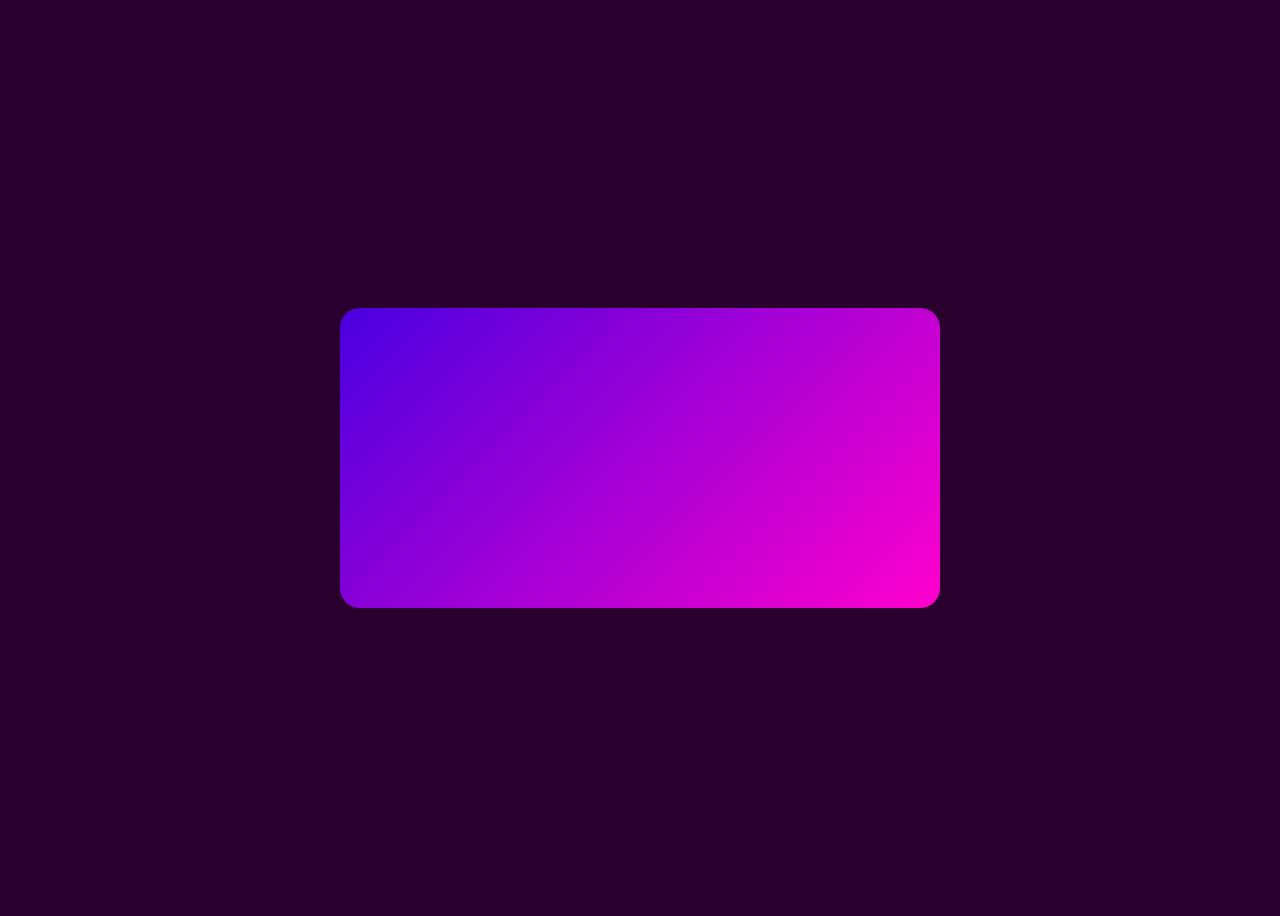
<file: index10.html>
<!DOCTYPE html>
<html lang="en">
<head>
<meta charset="UTF-8">
<meta name="viewport" content="width=device-width, initial-scale=1.0">
<title>Rotating Floating Shapes</title>
<style>
  body {
    background: #2a002e;
    display: flex;
    justify-content: center;
    align-items: center;
    min-height: 100vh;
  }

  .slide-container {
    position: relative;
    width: 600px;   /* lebar slide */
    height: 300px;  /* tinggi slide */
    overflow: hidden;
    border-radius: 20px;
    background: linear-gradient(135deg, #4a00e0, #ff00cc);
  }

  .shape {
    position: absolute;
    bottom: -120px;
    left: 50%;
    background: rgba(255, 192, 203, 0.8);
    border-radius: 20px;
    transform: translateX(-50%);
    animation: moveUp 6s linear infinite;
  }

  /* Variasi ukuran */
  .small { width: 50px; height: 50px; }
  .medium { width: 80px; height: 80px; }
  .large { width: 120px; height: 120px; }

  /* Animasi naik + putar */
  @keyframes moveUp {
    0% {
      transform: translate(-50%, 0) rotate(0deg);
      opacity: 1;
    }
    80% { opacity: 1; }
    100% {
      transform: translate(-50%, -400px) rotate(720deg);
      opacity: 0;
    }
  }
</style>
</head>
<body>

  <div class="slide-container">
    <div class="shape small" style="animation-delay: 0s;"></div>
    <div class="shape medium" style="animation-delay: 1.5s;"></div>
    <div class="shape large" style="animation-delay: 3s;"></div>
    <div class="shape small" style="animation-delay: 4.5s;"></div>
    <div class="shape medium" style="animation-delay: 6s;"></div>
    <div class="shape large" style="animation-delay: 7.5s;"></div>
    <div class="shape small" style="animation-delay: 9s;"></div>
    <div class="shape medium" style="animation-delay: 10.5s;"></div>
    <div class="shape large" style="animation-delay: 12s;"></div>
    <div class="shape small" style="animation-delay: 13.5s;"></div>
  </div>

</body>
</html>
</file>
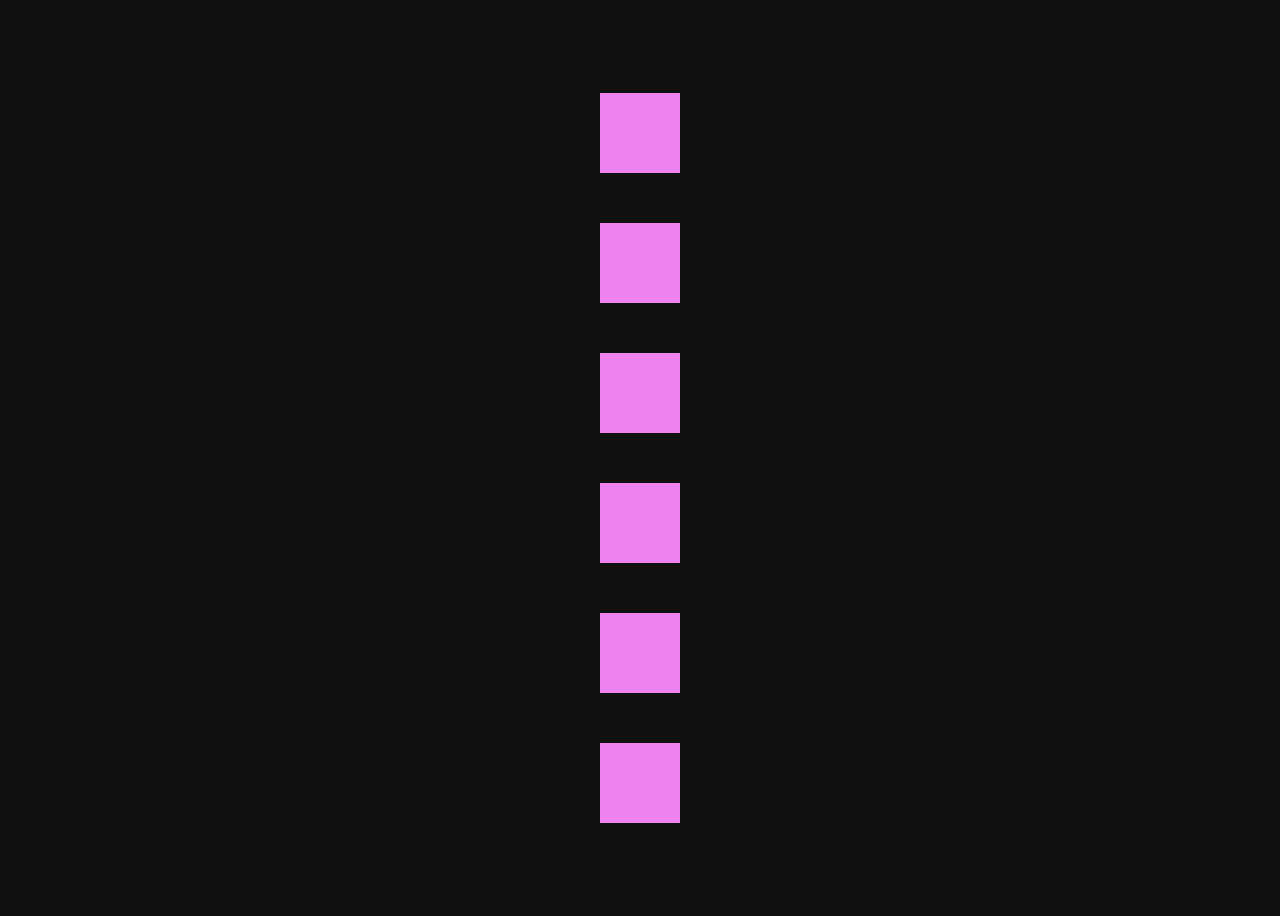
<file: index7.html>
<!DOCTYPE html>
<html lang="en">
<head>
<meta charset="UTF-8">
<meta name="viewport" content="width=device-width, initial-scale=1.0">
<title>Transform + Bounce Animation</title>
<style>
  body {
    background: #111;
    display: flex;
    flex-direction: column;
    gap: 30px;
    align-items: center;
    justify-content: center;
    min-height: 100vh;
  }

  .box {
    width: 80px;
    height: 80px;
    background: violet;
    margin: 10px;
    transition: 2s;
    animation: updown 2s infinite alternate ease-in-out;
  }

  /* Animasi naik-turun */
  @keyframes updown {
    0% { transform: translateY(0); }
    100% { transform: translateY(-50px); }
  }

  /* Hover Effects */
  .box1:hover { transform: translateX(100px); }
  .box2:hover { transform: rotate(360deg); }
  .box3:hover { transform: rotateX(360deg); }
  .box4:hover { transform: rotateY(360deg); }
  .box5:hover { transform: scaleX(1.5); }
  .box6:hover { transform: scale(1.3); }
</style>
</head>
<body>

  <div class="box box1"></div>
  <div class="box box2"></div>
  <div class="box box3"></div>
  <div class="box box4"></div>
  <div class="box box5"></div>
  <div class="box box6"></div>

</body>
</html>
</file>
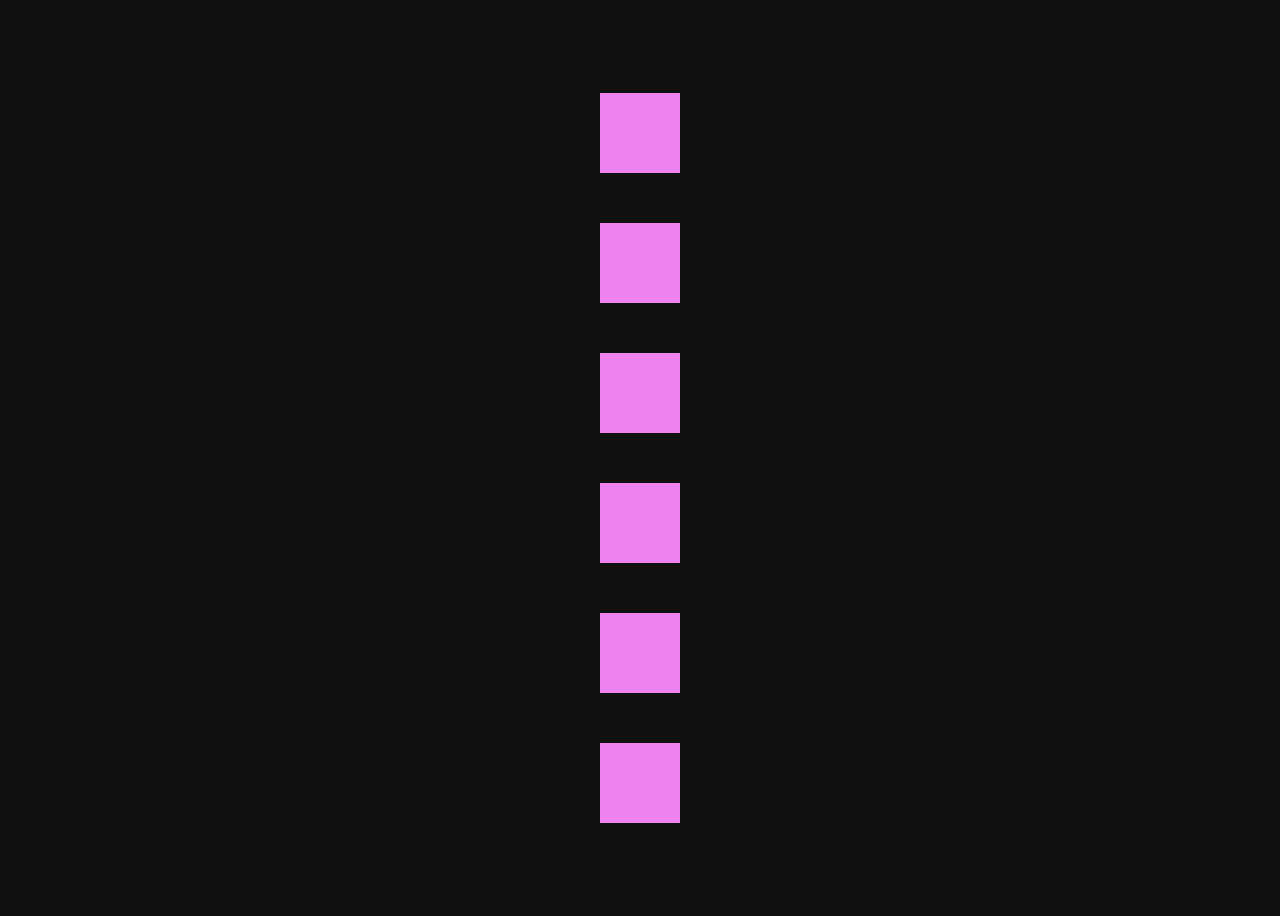
<file: index8.html>
<!DOCTYPE html>
<html lang="en">
<head>
<meta charset="UTF-8">
<meta name="viewport" content="width=device-width, initial-scale=1.0">
<title>Transform & Transition Demo</title>
<style>
  body {
    background: #111;
    display: flex;
    flex-direction: column;
    gap: 30px;
    align-items: center;
    justify-content: center;
    min-height: 100vh;
  }

  .box {
    width: 80px;
    height: 80px;
    background: violet;
    margin: 10px;
    transition: 2s;  /* durasi animasi sama dengan video */
  }

  /* Hover Effects */
  .box1:hover { transform: translateX(100px); }
  .box2:hover { transform: rotate(360deg); }
  .box3:hover { transform: rotateX(360deg); }
  .box4:hover { transform: rotateY(360deg); }
  .box5:hover { transform: scaleX(1.5); }
  .box6:hover { transform: scale(1.3); }
</style>
</head>
<body>

  <div class="box box1"></div>
  <div class="box box2"></div>
  <div class="box box3"></div>
  <div class="box box4"></div>
  <div class="box box5"></div>
  <div class="box box6"></div>

</body>
</html>
</file>
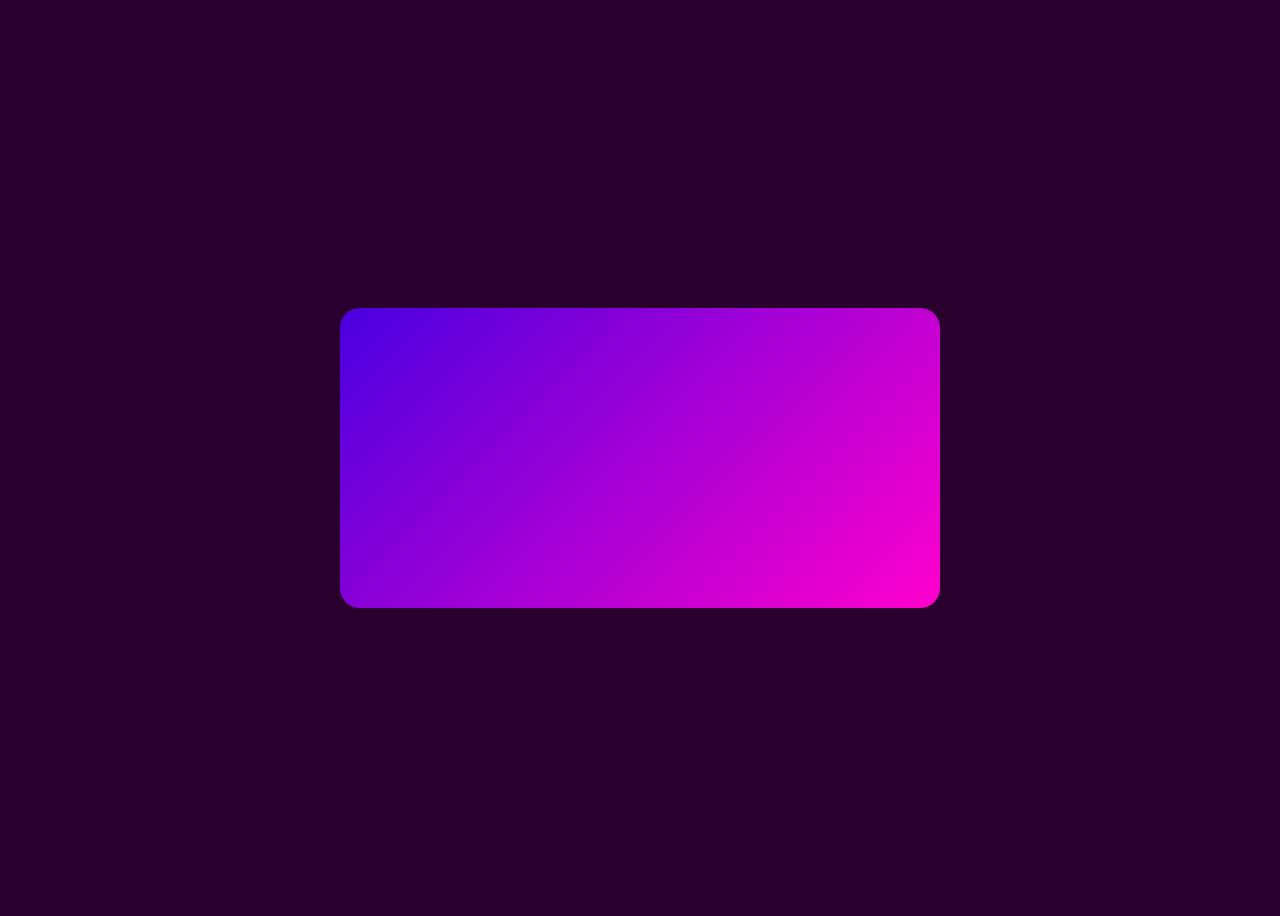
<file: index9.html>
<!DOCTYPE html>
<html lang="en">

<head>
    <meta charset="UTF-8">
    <meta name="viewport" content="width=device-width, initial-scale=1.0">
    <title>Rotating Shape Slide</title>
    <style>
        body {
            background: #2a002e;
            display: flex;
            justify-content: center;
            align-items: center;
            min-height: 100vh;
        }

        .slide-container {
            position: relative;
            width: 600px;
            /* sesuaikan dengan lebar slide */
            height: 300px;
            /* sesuaikan dengan tinggi slide */
            overflow: hidden;
            border-radius: 20px;
            background: linear-gradient(135deg, #4a00e0, #ff00cc);
        }

        .shape {
            position: absolute;
            bottom: -100px;
            /* mulai dari bawah layar */
            left: 50%;
            width: 100px;
            height: 100px;
            background: rgba(255, 192, 203, 0.8);
            border-radius: 20px;
            transform: translateX(-50%);
            animation: moveUp 6s linear infinite;
        }

        @keyframes moveUp {
            0% {
                transform: translate(-50%, 0) rotate(0deg);
                opacity: 1;
            }

            80% {
                opacity: 1;
            }

            100% {
                transform: translate(-50%, -400px) rotate(720deg);
                /* naik + putar */
                opacity: 0;
                /* hilang di atas */
            }
        }
    </style>
</head>

<body>

    <div class="slide-container">
        <div class="shape"></div>
    </div>

</body>

</html>
</file>
